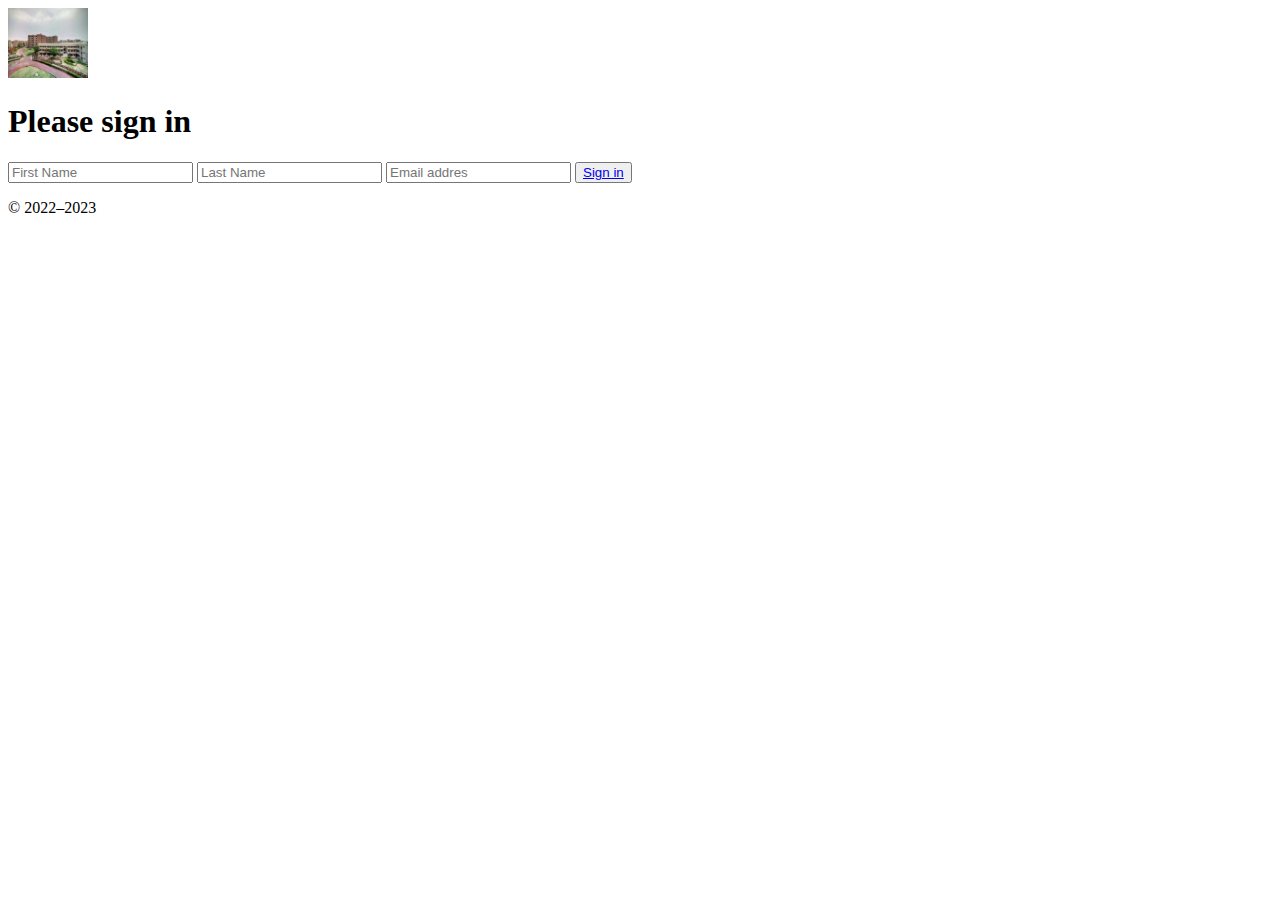
<file: login.html>
<!doctype html>
<html lang="en">
  <head>
    <meta charset="utf-8">
    <meta name="viewport" content="width=device-width, initial-scale=1">
    <meta name="description" content="">
    <meta name="author" content="Mark Otto, Jacob Thornton, and Bootstrap contributors">
    <meta name="generator" content="Hugo 0.108.0">
    <title>Signin Template </title>

    <link rel="canonical" href="https://getbootstrap.com/docs/5.3/examples/sign-in/">
    <link href="https://cdn.jsdelivr.net/npm/bootstrap@5.3.0-alpha1/dist/css/bootstrap.min.css" rel="stylesheet" integrity="sha384-GLhlTQ8iRABdZLl6O3oVMWSktQOp6b7In1Zl3/Jr59b6EGGoI1aFkw7cmDA6j6gD" crossorigin="anonymous">

    <!-- Favicons-->
<link rel="apple-touch-icon" href="/docs/5.3/assets/img/favicons/apple-touch-icon.png" sizes="180x180">
<link rel="icon" href="/docs/5.3/assets/img/favicons/favicon-32x32.png" sizes="32x32" type="image/png">
<link rel="icon" href="/docs/5.3/assets/img/favicons/favicon-16x16.png" sizes="16x16" type="image/png">
<link rel="manifest" href="/docs/5.3/assets/img/favicons/manifest.json">
<link rel="mask-icon" href="/docs/5.3/assets/img/favicons/safari-pinned-tab.svg" color="#712cf9">
<link rel="icon" href="/docs/5.3/assets/img/favicons/favicon.ico">
<meta name="theme-color" content="#712cf9">


    <!-- Custom styles for this template -->
    <link href="loginstyle.css" rel="stylesheet">
  </head>
  
  <body class="text-center">
<main class="form-signin w-100 m-auto">
  <form action="/" class="form-signin" method="post">
    <img class="mb-4" src="images.jpg" alt="ll" width="80" height="70">
    <h1 class="h3 mb-3 fw-normal">Please sign in</h1>

      <input type="text" name="fname" class="form-control"  placeholder="First Name">
      <input type="text"  name="lname" class="form-control"  placeholder="Last Name">
      <input type="email"    name="email" class="form-control"  placeholder="Email addres">

    <button class="w-100 btn btn-lg btn-primary" type="submit"> <a href="index.html" class="w-100 btn btn-lg btn-primary">Sign in </a></button>
   
    <p class="mt-5 mb-3 text-muted">&copy; 2022–2023</p>
  </form>
</main>
 
  </body>
</html>
</file>
<file: loginstyle.css>
.bd-placeholder-img {
    font-size: 1.125rem;
    text-anchor: middle;
    -webkit-user-select: none;
    -moz-user-select: none;
    user-select: none;
  }

  @media (min-width: 768px) {
    .bd-placeholder-img-lg {
      font-size: 3.5rem;
    }
  }

  .b-example-divider {
    height: 3rem;
    background-color: rgba(0, 0, 0, .1);
    border: solid rgba(0, 0, 0, .15);
    border-width: 1px 0;
    box-shadow: inset 0 .5em 1.5em rgba(0, 0, 0, .1), inset 0 .125em .5em rgba(0, 0, 0, .15);
  }

  .b-example-vr {
    flex-shrink: 0;
    width: 1.5rem;
    height: 100vh;
  }

  .bi {
    vertical-align: -.125em;
    fill: currentColor;
  }

  .nav-scroller {
    position: relative;
    z-index: 2;
    height: 2.75rem;
    overflow-y: hidden;
  }

  .nav-scroller .nav {
    display: flex;
    flex-wrap: nowrap;
    padding-bottom: 1rem;
    margin-top: -1px;
    overflow-x: auto;
    text-align: center;
    white-space: nowrap;
    -webkit-overflow-scrolling: touch;
  }
</file>
